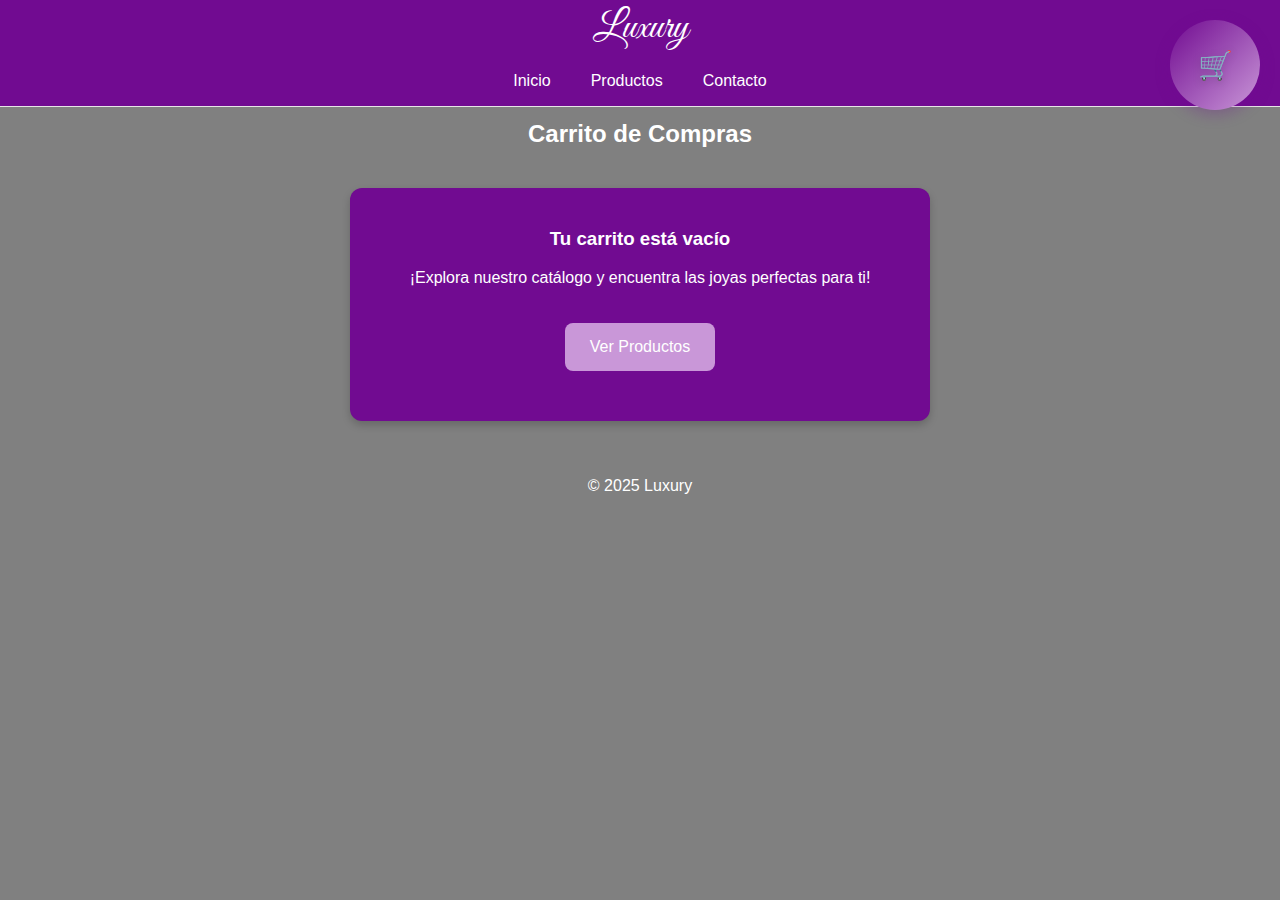
<file: pages/carrito.html>
<!doctype html>
<html lang="es">
<head>
  <meta charset="utf-8">
  <title>Carrito de Compras | Luxury</title>
  <link rel="apple-touch-icon" sizes="180x180" href="../assets/img/apple-touch-icon.png">
  <link rel="icon" type="image/png" sizes="32x32" href="../assets/img/favicon-32x32.png">
  <link rel="icon" type="image/png" sizes="16x16" href="../assets/img/favicon-16x16.png">
  <link rel="manifest" href="../assets/img/site.webmanifest">
  <link rel="stylesheet" href="../assets/css/styles.css">
  <link href="https://fonts.googleapis.com/css2?family=Great+Vibes&family=Dancing+Script:wght@400;700&display=swap" rel="stylesheet">
</head>
<body>
  <!-- Menú Hamburguesa -->
  <button class="hamburger-btn" id="hamburger-btn" aria-label="Abrir menú">
    <span class="hamburger-line"></span>
    <span class="hamburger-line"></span>
    <span class="hamburger-line"></span>
  </button>

  <!-- Overlay para cerrar menú -->
  <div class="menu-overlay" id="menu-overlay"></div>

  <!-- Menú Lateral -->
  <nav class="sidebar-menu" id="sidebar-menu">
    <div class="menu-header">
      <h2>Luxury</h2>
      <button class="menu-close" id="menu-close">×</button>
    </div>
    <ul class="menu-links">
      <li><a href="../index.html" class="menu-link">🏠 Inicio</a></li>
      <li><a href="./productos.html" class="menu-link">💎 Productos</a></li>
      <li><a href="./contacto.html" class="menu-link">📞 Contacto</a></li>
    </ul>
    <div class="menu-footer">
      <p>Joyas de lujo desde 2025</p>
    </div>
  </nav>

  <header class="header">
    <h1 class="titulo-pagina">Luxury</h1>
    <nav class="nav">
      <ul class="links">
        <li><a href="../index.html">Inicio</a></li>
        <li><a href="productos.html">Productos</a></li>
        <li><a href="contacto.html">Contacto</a></li>
      </ul>
    </nav>
  </header>

  <main>
    <h2 class="titulo-destacados">Carrito de Compras</h2>
    
    <div id="cart-container">
      <div id="cart-items"></div>
      
      <div id="cart-summary" style="display: none;">
        <div class="cart-total">
          <h3>Resumen del Pedido</h3>
          <p>Total de productos: <span id="total-items">0</span></p>
          <p class="total-price">Total: $<span id="total-price">0</span></p>
          <button aria-label="Botón para proceder al pago" id="checkout-btn" class="btn-checkout">Proceder al Pago</button>
          <button areia-label="Bóton para vaciar carrito" id="clear-cart-btn" class="btn-clear">Vaciar Carrito</button>
        </div>
      </div>
      
      <div id="empty-cart" style="display: block;">
        <div class="empty-cart-message">
          <h3>Tu carrito está vacío</h3>
          <p>¡Explora nuestro catálogo y encuentra las joyas perfectas para ti!</p>
          <a href="productos.html">
            <button aria-labe="Volver al catálogo" class="btn-browse">Ver Productos</button>
          </a>
        </div>
      </div>
    </div>
  </main>

  <footer>
    <p>&copy; 2025 Luxury</p>
  </footer>

  <script src="../assets/js/menu.js"></script>
  <script type="module" src="../assets/js/carrito.js"></script>
</body>
</html>
</file>
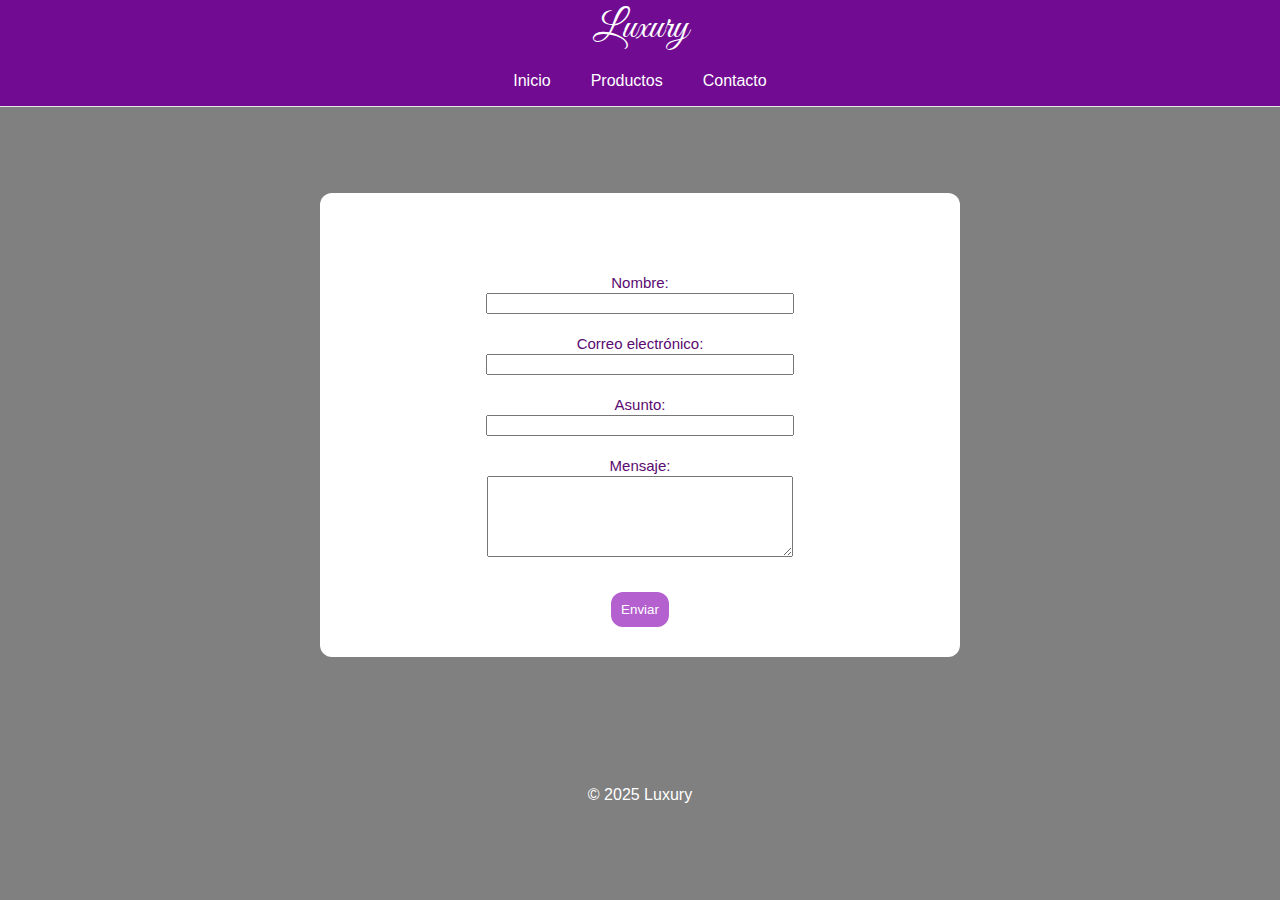
<file: pages/contacto.html>
<!DOCTYPE html>
<html lang="es">

<head>
  <meta charset="UTF-8">
  <title>Página de Contacto | Luxury </title>
  <link rel="apple-touch-icon" sizes="180x180" href="../assets/img/apple-touch-icon.png">
  <link rel="icon" type="image/png" sizes="32x32" href="../assets/img/favicon-32x32.png">
  <link rel="icon" type="image/png" sizes="16x16" href="../assets/img/favicon-16x16.png">
  <link rel="manifest" href="../assets/img/site.webmanifest">
  <link href="https://fonts.googleapis.com/css2?family=Great+Vibes&family=Dancing+Script:wght@400;700&display=swap" rel="stylesheet">


  <link rel="stylesheet" href="../assets/css/styles.css">
</head>

<body>

  <!-- Menú Hamburguesa -->
  <button class="hamburger-btn" id="hamburger-btn" aria-label="Abrir menú">
    <span class="hamburger-line"></span>
    <span class="hamburger-line"></span>
    <span class="hamburger-line"></span>
  </button>

  <!-- Overlay para cerrar menú -->
  <div class="menu-overlay" id="menu-overlay"></div>

  <!-- Menú Lateral -->
  <nav class="sidebar-menu" id="sidebar-menu">
    <div class="menu-header">
      <h2>Luxury</h2>
      <button class="menu-close" id="menu-close">×</button>
    </div>
    <ul class="menu-links">
      <li><a href="../index.html" class="menu-link">🏠 Inicio</a></li>
      <li><a href="./productos.html" class="menu-link">💎 Productos</a></li>
      <li><a href="#" class="menu-link">📞 Contacto</a></li>
    </ul>
    <div class="menu-footer">
      <p>Joyas de lujo desde 2025</p>
    </div>
  </nav>

  <header class="header">
    <h1 class="titulo-pagina">Luxury</h1>
    <nav class="nav">
      <ul class="links">
        <li><a href="../index.html">Inicio</a></li>
        <li><a href="productos.html">Productos</a></li>
        <li><a href="contacto.html">Contacto</a></li>
      </ul>
    </nav>
  </header>

  <main>


    <div class="flex-contenedor-formulario">

      <div class="formulario">
        <h1>Contacto</h1>
        <form>
          <label for="nombre">Nombre:</label><br>
          <input type="text" id="nombre" name="nombre" required><br><br>

          <label for="email">Correo electrónico:</label><br>
          <input type="email" id="email" name="email" required><br><br>

          <label for="asunto">Asunto:</label><br>
          <input type="text" id="asunto" name="asunto"><br><br>

          <label for="mensaje">Mensaje:</label><br>
          <textarea id="mensaje" name="mensaje" rows="5" required></textarea><br><br>

          <button type="submit">Enviar</button>
        </form>
      </div>
    </div>
  </main>
  </div>

  <footer>
    <p>&copy; 2025 Luxury</p>
  </footer>

  <script src="../assets/js/menu.js"></script>
</body>

</html>
</file>
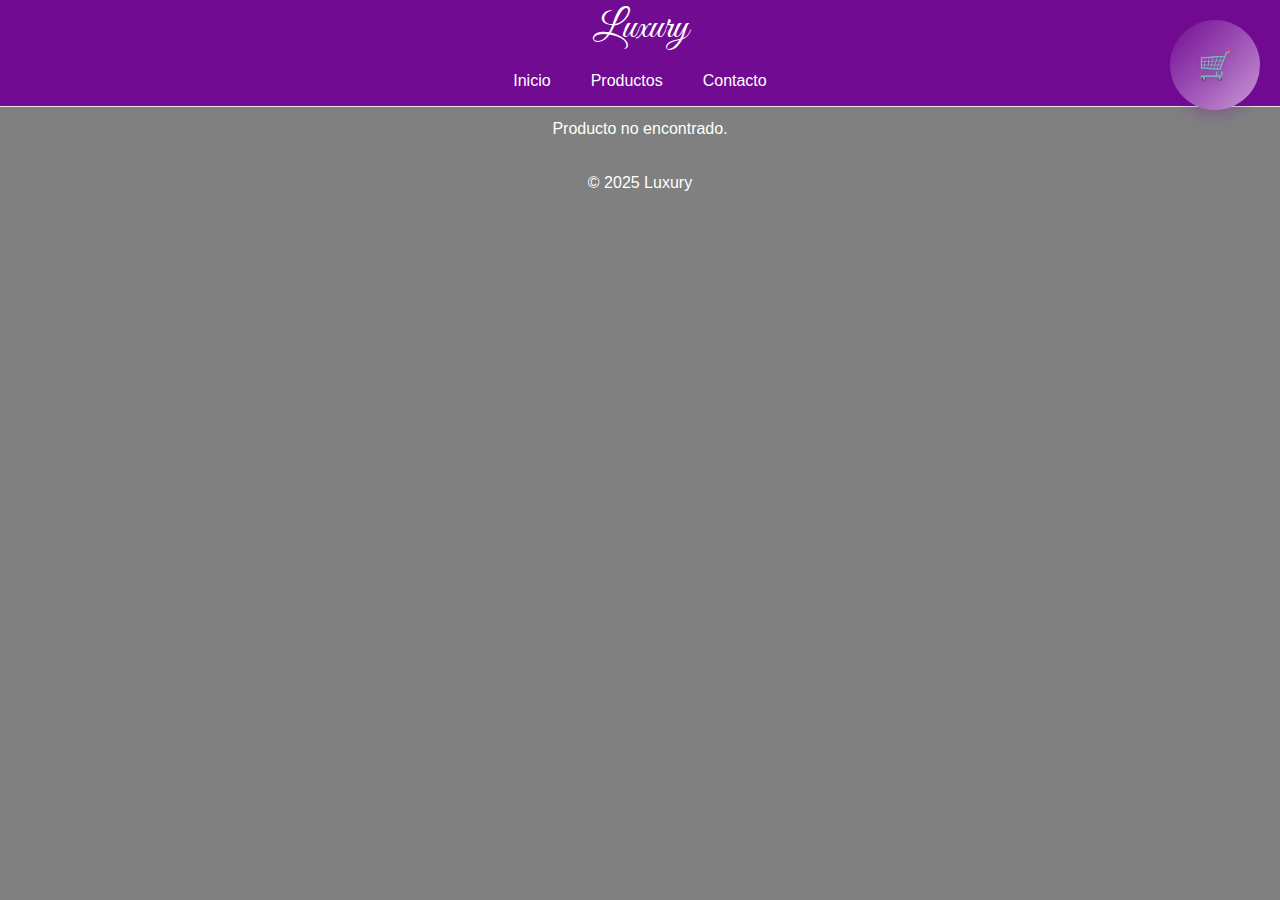
<file: pages/producto.html>
<!doctype html>
<html lang="es">
<head>
  <meta charset="utf-8">
  <title>Producto | Luxury</title>
  <link rel="stylesheet" href="../assets/css/styles.css">
  <link href="https://fonts.googleapis.com/css2?family=Great+Vibes&family=Dancing+Script:wght@400;700&display=swap" rel="stylesheet">
</head>
<body>
  <header class="header">
    <h1 class="titulo-pagina">Luxury</h1>
    <nav class="nav">
      <ul class="links">
        <li><a href="../index.html">Inicio</a></li>
        <li><a href="productos.html">Productos</a></li>
        <li><a href="contacto.html">Contacto</a></li>
      </ul>
    </nav>
  </header>

  <main>
    <section id="detalleProducto" class="detalle-producto"></section>
  </main>

  <footer>
    <p>&copy; 2025 Luxury</p>
  </footer>

  <script type="module" src="../assets/js/detalle.js"></script>
</body>
</html>
</file>
<file: assets/css/styles.css>
/* ======= RESET GENERAL ======= */
body {
  margin-top: 120px;
  font-family: Arial, sans-serif;
  background-color: rgb(128, 128, 128);
}

/* ======= ACCESIBILIDAD - FOCUS VISIBLE ======= */
*:focus-visible {
  outline: 3px solid #ffd700;
  outline-offset: 2px;
  box-shadow: 0 0 0 4px rgba(255, 215, 0, 0.3);
}

/* Mejorar el foco en botones */
button:focus-visible,
a:focus-visible {
  outline: 3px solid #ffd700;
  outline-offset: 3px;
}

/* Mejorar el foco en inputs y selects */
input:focus-visible,
select:focus-visible,
textarea:focus-visible {
  outline: 3px solid #710b91;
  outline-offset: 2px;
  border-color: #710b91;
}

/* Skip to main content link (accesibilidad) */
.skip-link {
  position: absolute;
  top: -40px;
  left: 0;
  background: #710b91;
  color: white;
  padding: 8px 16px;
  text-decoration: none;
  border-radius: 0 0 8px 0;
  z-index: 100000;
  font-weight: bold;
}

.skip-link:focus {
  top: 0;
}

/* ======= HEADER ======= */
.header {
  position: fixed;
  top: 0;
  left: 0;
  width: 100%;
  background: #710b91;
  border-bottom: 1px solid #e6e6e6;
  z-index: 1000;
}

.titulo-pagina {
  display: flex;
  justify-content: center;
  color: #ffffff;
  font-family: 'Great Vibes', 'Dancing Script', cursive;
  font-weight: 400;
  font-size: 40px;
  line-height: 1;
  margin: 0.5rem 0;
}

/* ======= NAV ======= */
.nav {
  display: grid;
  grid-template-columns: auto auto auto;
  align-items: center;
  padding: 1rem 2rem;
  max-width: 1200px;
  margin: auto;
  justify-content: center;
}

.links {
  list-style: none;
  display: flex;
  justify-content: center;
  gap: 1rem;
  margin: 0;
  padding: 0;
}

.links a {
  text-decoration: none;
  color: #ffffff;
  padding: .5rem .75rem;
  border-radius: .5rem;
}

.links a:hover {
  background: #000000;
}

/* ======= HERO ======= */
.hero {
  background-color: gray;
  color: white;
  margin-top: 10px;
  text-align: center;
}

/* ======= TITULOS ======= */
.titulo-destacados {
  display: flex;
  justify-content: center;
  color: #ffffff;
  font-family: lexend, sans-serif;
  margin-top: 25px;
}

h2 {
  display: flex;
  justify-content: center;
  color: #ffffff;
}

/* ======= PRODUCTOS (CATÁLOGO Y DESTACADOS) ======= */
.flex-contenedor-destacados,
.flex-contenedor-catalogo {
  display: flex;
  justify-content: center;
  align-content: center;
  flex-wrap: wrap;
  gap: 20px;
  margin: 10px auto;
  max-width: 1200px;
  background-color: gray;
}

.producto {
  background-color: #710b91;
  color: white;
  width: 350px;
  margin: 10px;
  text-align: center;
  line-height: 20px;
  font-size: 15px;
  border-radius: 12px;
  overflow: hidden;
  box-shadow: 0 4px 8px rgba(0, 0, 0, 0.2);
}

.producto h3 {
  background-color: #5a0a70;
  margin: 0;
  padding: 10px;
}

.producto img {
  width: 100%;
  display: block;
}

.producto p {
  margin: 10px;
}

/*====== ACCORDION en contacto ======*/

.accordion-item {
  background-color: #ffffff;
  width: 600px;

}

.accordion-button {
  background-color: #b460ce;
  color: white;
}



.card-text {
  color: #000000;
}

@media(max-width: 700px) {
  .accordion-item {
    background-color: #ffffff;
    width: 450px;
  }

}


@media(max-width: 575px) {
  .accordion-item {
    background-color: #ffffff;
    width: 450px;
  }

}



/* ======= BUSCADOR Y FILTROS ======= */
.search-filter-container {
  display: flex;
  flex-wrap: wrap;
  gap: 20px;
  justify-content: center;
  align-items: flex-end;
  margin: 20px auto;
  max-width: 1200px;
  padding: 0 20px;
}

.search-box {
  flex: 1;
  min-width: 250px;
  max-width: 500px;
  position: relative;
  display: flex;
  flex-direction: column;
  gap: 8px;
}

.search-input {
  width: 100%;
  padding: 12px 45px 12px 20px;
  border: 2px solid #b460ce;
  border-radius: 25px;
  font-size: 1rem;
  background: white;
  color: #333;
  transition: all 0.3s ease;
  box-sizing: border-box;
  height: 46px;
}

.search-input:focus {
  outline: none;
  border-color: #710b91;
  box-shadow: 0 0 15px rgba(113, 11, 145, 0.3);
}

.search-input::placeholder {
  color: #999;
}

.search-icon {
  position: absolute;
  right: 15px;
  bottom: 12px;
  font-size: 1.2rem;
  color: #710b91;
  pointer-events: none;
}

.filter-box {
  display: flex;
  flex-direction: column;
  gap: 8px;
  min-width: 180px;
}

.filter-box label {
  color: white;
  font-weight: 600;
  white-space: nowrap;
  font-size: 0.95rem;
  line-height: 1.2;
}

.filter-select {
  padding: 10px 15px;
  border: 2px solid #b460ce;
  border-radius: 20px;
  font-size: 1rem;
  background: white;
  color: #333;
  cursor: pointer;
  transition: all 0.3s ease;
  min-width: 180px;
  box-sizing: border-box;
  height: 46px;
}

.filter-select:focus {
  outline: none;
  border-color: #710b91;
  box-shadow: 0 0 15px rgba(113, 11, 145, 0.3);
}

.results-info {
  width: 100%;
  text-align: center;
  color: white;
  font-size: 1rem;
  margin: 10px 0;
  padding: 10px;
  background: rgba(113, 11, 145, 0.3);
  border-radius: 10px;
}

.no-results {
  width: 100%;
  text-align: center;
  padding: 40px 20px;
  color: white;
  background: rgba(113, 11, 145, 0.5);
  border-radius: 12px;
  margin: 20px auto;
  max-width: 600px;
}

.no-results h3 {
  margin-bottom: 15px;
  font-size: 1.5rem;
}

.no-results p {
  margin: 10px 0;
  font-size: 1rem;
}

/* Responsive búsqueda */
@media (max-width: 768px) {
  .search-filter-container {
    flex-direction: column;
    gap: 15px;
    align-items: stretch;
  }

  .search-box,
  .filter-box {
    width: 100%;
    max-width: 100%;
    min-width: 100%;
  }

  .search-input,
  .filter-select {
    width: 100%;
  }

  .search-icon {
    right: 15px;
    bottom: 12px;
  }
}

/* ======= BOTONES ======= */
button {
  background-color: #b460ce;
  color: white;
  padding: 10px;
  cursor: pointer;
  margin: 10px 0;
  border-radius: 12px;
  border: none;
}

button:hover {
  background-color: #000000;
}

/* ======= DETALLE DE PRODUCTO ======= */
.card-detalle {
  background-color: #710b91;
  color: white;
  padding: 20px;
  border-radius: 12px;
  text-align: center;
  max-width: 400px;
  margin: 20px auto;
  box-shadow: 0 4px 8px rgba(0, 0, 0, 0.3);
}

.card-detalle h2 {
  margin-bottom: 15px;
}

.card-detalle img {
  max-width: 250px;
  height: auto;
}

/* ======= FORMULARIO DE CONTACTO ======= */
.flex-contenedor-formulario {
  display: flex;
  justify-content: center;
  background-color: gray;
  min-height: 70vh;
  align-items: center
}

.formulario {
  justify-content: center;
  background-color: #ffffff;
  color: #5a0a70;
  margin-bottom: 20px;
  width: 650px;
  text-align: center;
  line-height: 20px;
  font-size: 15px;
  padding: 20px;
  border-radius: 12px;
}

.btn-violeta {
  background-color: #b460ce;
  color: white;
}

.btn-violeta:hover{
  background-color: #000000;
  color: white;

}

@media (max-width: 1200px) {
  .formulario {
    background-color: #ffffff;
    color: #5a0a70;
    margin-bottom: 20px;
    width: 650px;
    text-align: center;
    line-height: 20px;
    font-size: 15px;
    padding: 20px;
    border-radius: 12px;
  }
}

@media (max-width: 992px) {
  .formulario {
    background-color: #ffffff;
    color: #5a0a70;
    margin-bottom: 20px;
    width: 650px;
    text-align: center;
    line-height: 20px;
    font-size: 15px;
    padding: 20px;
    border-radius: 12px;
  }
}

@media (max-width: 700px) {
  .formulario {
    align-self: center;
    background-color: #ffffff;
    color: #5a0a70;
    margin-bottom: 20px;
    width: 450px;
    text-align: center;
    line-height: 20px;
    font-size: 15px;
    padding: 20px;
    border-radius: 12px;
  }
}

@media (max-width: 575px) {
  .formulario {
    align-self: center;
    background-color: #ffffff;
    color: #5a0a70;
    margin-bottom: 20px;
    width: 450px;
    text-align: center;
    line-height: 20px;
    font-size: 15px;
    padding: 10px;
    border-radius: 12px;
  }


}

input,
textarea {
  width: 300px;
}

/* ======= FOOTER ======= */
footer {
  display: flex;
  background-color: gray;
  justify-content: center;
  align-content: center;
  text-align: center;
  margin-top: 20px;
}

/* ======= CARRITO ======= */
#cart-container {
  max-width: 1200px;
  margin: 20px auto;
  padding: 0 20px;
}

h1 {
  justify-content: center;
  color: #ffffff;
}

p {
  display: flex;
  justify-content: center;
  color: #ffffff;
}

.cart-item {
  background-color: #710b91;
  color: white;
  margin: 15px 0;
  padding: 20px;
  border-radius: 12px;
  display: flex;
  justify-content: space-between;
  align-items: center;
  box-shadow: 0 4px 8px rgba(0, 0, 0, 0.2);
}

.cart-item-info {
  display: flex;
  align-items: center;
  gap: 20px;
}

.cart-item-image {
  width: 80px;
  height: 80px;
  object-fit: cover;
  border-radius: 8px;
}

.cart-item-details h4 {
  margin: 0 0 10px 0;
  color: white;
}

.cart-item-details p {
  margin: 5px 0;
  font-size: 14px;
}

.cart-item-price {
  color: #c997d8;
  font-weight: bold;
}

.cart-item-subtotal {
  color: white;
  font-weight: bold;
  font-size: 16px;
}

.cart-item-actions {
  display: flex;
  flex-direction: column;
  gap: 10px;
}

.btn-remove {
  background-color: #e74c3c;
  color: white;
  border: none;
  padding: 8px 15px;
  border-radius: 5px;
  cursor: pointer;
  font-size: 14px;
}

.btn-remove:hover {
  background-color: #c0392b;
}

.cart-total {
  background-color: #710b91;
  color: white;
  padding: 25px;
  border-radius: 12px;
  text-align: center;
  margin-top: 20px;
  box-shadow: 0 4px 8px rgba(0, 0, 0, 0.2);
}

.cart-total h3 {
  margin-top: 0;
  color: white;
}

.total-price {
  font-size: 20px;
  font-weight: bold;
  color: #c997d8;
  margin: 15px 0;
}

.btn-checkout {
  background-color: #27ae60;
  color: white;
  border: none;
  padding: 15px 25px;
  border-radius: 8px;
  font-size: 16px;
  font-weight: bold;
  cursor: pointer;
  margin: 10px 5px;
}

.btn-checkout:hover {
  background-color: #229954;
}

.btn-clear {
  background-color: #e74c3c;
  color: white;
  border: none;
  padding: 10px 20px;
  border-radius: 8px;
  font-size: 14px;
  cursor: pointer;
  margin: 10px 5px;
}

.btn-clear:hover {
  background-color: #c0392b;
}

.empty-cart-message {
  background-color: #710b91;
  color: white;
  padding: 40px;
  border-radius: 12px;
  text-align: center;
  margin: 40px auto;
  max-width: 500px;
  box-shadow: 0 4px 8px rgba(0, 0, 0, 0.2);
}

.empty-cart-message h3 {
  margin-top: 0;
  color: white;
}

.btn-browse {
  background-color: #c997d8;
  color: white;
  border: none;
  padding: 15px 25px;
  border-radius: 8px;
  font-size: 16px;
  cursor: pointer;
  margin-top: 20px;
}

.btn-browse:hover {
  background-color: #000000;
}

/* ======= CANTIDAD SELECTOR ======= */
.cantidad-selector {
  margin: 15px 0;
}

.cantidad-selector label {
  display: block;
  margin-bottom: 5px;
  font-weight: bold;
}

.cantidad-selector select {
  background-color: white;
  color: #333;
  border: 1px solid #ccc;
  border-radius: 5px;
  padding: 8px 12px;
  font-size: 14px;
  width: 100px;
}

/* ======= RESPONSIVE ======= */
@media (max-width: 768px) {
  .cart-item {
    flex-direction: column;
    text-align: center;
    gap: 15px;
  }

  .cart-item-info {
    flex-direction: column;
    text-align: center;
  }

  .cart-item-image {
    width: 120px;
    height: 120px;
  }
}

/* ======= CARRITO FLOTANTE ======= */
#cart-container-fixed {
  position: fixed;
  top: 20px;
  right: 20px;
  z-index: 9999;
}

.cart-icon-main {
  display: block;
  text-decoration: none;
  background: linear-gradient(135deg, #710b91, #c997d8);
  border-radius: 50%;
  padding: 15px;
  box-shadow: 0 4px 15px rgba(113, 11, 145, 0.3);
  transition: all 0.3s cubic-bezier(0.4, 0, 0.2, 1);
  position: relative;
  width: 60px;
  height: 60px;
  display: flex;
  align-items: center;
  justify-content: center;
}

.cart-icon-main:hover {
  transform: scale(1.1) rotate(5deg);
  box-shadow: 0 6px 20px rgba(113, 11, 145, 0.4);
  background: linear-gradient(135deg, #8b0bb5, #e4a7f0);
}

.cart-icon-wrapper {
  position: relative;
  display: flex;
  align-items: center;
  justify-content: center;
}

.cart-emoji {
  font-size: 28px;
  filter: drop-shadow(0 2px 4px rgba(0, 0, 0, 0.2));
  transition: transform 0.3s ease;
}

.cart-icon-main:hover .cart-emoji {
  transform: scale(1.1);
}

.cart-counter-badge {
  position: absolute;
  top: -12px;
  right: -12px;
  background: linear-gradient(135deg, #e74c3c, #c0392b);
  color: white;
  border-radius: 50%;
  min-width: 24px;
  height: 24px;
  display: none;
  align-items: center;
  justify-content: center;
  font-size: 12px;
  font-weight: bold;
  border: 2px solid white;
  box-shadow: 0 2px 8px rgba(231, 76, 60, 0.3);
  animation: pulse 2s infinite;
}

.cart-counter-visible {
  display: flex !important;
}

.cart-counter-bounce {
  animation: bounce 0.6s ease-out;
}

/* Animaciones */
@keyframes pulse {
  0% {
    box-shadow: 0 2px 8px rgba(231, 76, 60, 0.3);
  }

  50% {
    box-shadow: 0 2px 15px rgba(231, 76, 60, 0.6);
  }

  100% {
    box-shadow: 0 2px 8px rgba(231, 76, 60, 0.3);
  }
}

@keyframes bounce {

  0%,
  20%,
  50%,
  80%,
  100% {
    transform: translateY(0) scale(1);
  }

  40% {
    transform: translateY(-10px) scale(1.1);
  }

  60% {
    transform: translateY(-5px) scale(1.05);
  }
}

/* Efecto de ondas al hacer hover */
.cart-icon-main::before {
  content: '';
  position: absolute;
  top: 50%;
  left: 50%;
  width: 0;
  height: 0;
  border-radius: 50%;
  background: rgba(255, 255, 255, 0.2);
  transform: translate(-50%, -50%);
  transition: all 0.6s ease;
}

.cart-icon-main:hover::before {
  width: 120%;
  height: 120%;
  opacity: 0;
}

/* ======= RESPONSIVE CARRITO FLOTANTE ======= */
@media (max-width: 768px) {
  #cart-container-fixed {
    top: 15px;
    right: 15px;
  }

  .cart-icon-main {
    width: 50px;
    height: 50px;
    padding: 12px;
  }

  .cart-emoji {
    font-size: 24px;
  }

  .cart-counter-badge {
    min-width: 20px;
    height: 20px;
    font-size: 11px;
    top: -10px;
    right: -10px;
  }
}

@media (max-width: 480px) {
  #cart-container-fixed {
    top: 10px;
    right: 10px;
  }

  .cart-icon-main {
    width: 45px;
    height: 45px;
    padding: 10px;
  }

  .cart-emoji {
    font-size: 20px;
  }

  .cart-counter-badge {
    min-width: 18px;
    height: 18px;
    font-size: 10px;
    top: -8px;
    right: -8px;
  }
}

/* ======= CONTROLES DE CANTIDAD EN CARRITO ======= */
.cart-item-quantity {
  display: flex;
  align-items: center;
  gap: 10px;
  margin: 8px 0;
}

.quantity-controls {
  display: flex;
  align-items: center;
  gap: 8px;
  background: rgba(255, 255, 255, 0.1);
  border-radius: 8px;
  padding: 4px;
}

.btn-quantity {
  background: linear-gradient(135deg, #c997d8, #710b91);
  color: white;
  border: none;
  border-radius: 6px;
  width: 32px;
  height: 32px;
  display: flex;
  align-items: center;
  justify-content: center;
  font-size: 18px;
  font-weight: bold;
  cursor: pointer;
  transition: all 0.2s ease;
  user-select: none;
}

.btn-quantity:hover:not(:disabled) {
  background: linear-gradient(135deg, #e4a7f0, #8b0bb5);
  transform: scale(1.1);
  box-shadow: 0 2px 8px rgba(113, 11, 145, 0.3);
}

.btn-quantity:active:not(:disabled) {
  transform: scale(0.95);
}

.btn-quantity:disabled {
  background: #cccccc;
  color: #666666;
  cursor: not-allowed;
  opacity: 0.5;
}

.btn-decrease {
  font-size: 20px;
  line-height: 1;
}

.btn-increase {
  font-size: 16px;
  line-height: 1;
}

.quantity-display {
  background: rgba(255, 255, 255, 0.9);
  color: #710b91;
  padding: 6px 12px;
  border-radius: 6px;
  font-weight: bold;
  font-size: 14px;
  min-width: 30px;
  text-align: center;
  border: 2px solid rgba(113, 11, 145, 0.2);
}

.btn-remove-all {
  background-color: #e74c3c;
  color: white;
  border: none;
  padding: 8px 15px;
  border-radius: 5px;
  cursor: pointer;
  font-size: 14px;
  transition: all 0.3s ease;
}

.btn-remove-all:hover {
  background-color: #c0392b;
  transform: translateY(-1px);
  box-shadow: 0 4px 8px rgba(231, 76, 60, 0.3);
}

/* ======= RESPONSIVE CONTROLES DE CANTIDAD ======= */
@media (max-width: 768px) {
  .cart-item-quantity {
    flex-direction: column;
    align-items: flex-start;
    gap: 8px;
  }

  .quantity-controls {
    gap: 6px;
  }

  .btn-quantity {
    width: 28px;
    height: 28px;
    font-size: 16px;
  }

  .btn-decrease {
    font-size: 18px;
  }

  .btn-increase {
    font-size: 14px;
  }

  .quantity-display {
    padding: 4px 8px;
    font-size: 12px;
    min-width: 25px;
  }
}

@media (max-width: 480px) {
  .cart-item-quantity {
    gap: 6px;
  }

  .quantity-controls {
    gap: 4px;
    padding: 2px;
  }

  .btn-quantity {
    width: 26px;
    height: 26px;
    font-size: 14px;
  }

  .btn-decrease {
    font-size: 16px;
  }

  .btn-increase {
    font-size: 12px;
  }
}

/* ======= NOTIFICACIONES MEJORADAS ======= */
.cart-notification {
  position: fixed !important;
  backdrop-filter: blur(10px);
  border-left: 4px solid rgba(255, 255, 255, 0.5);
}

.cart-notification::before {
  content: '';
  position: absolute;
  top: 0;
  left: 0;
  right: 0;
  bottom: 0;
  background: inherit;
  border-radius: inherit;
  filter: blur(20px);
  opacity: 0.3;
  z-index: -1;
}

.cart-notification-success {
  animation: slideInSuccess 0.4s cubic-bezier(0.4, 0, 0.2, 1);
}

.cart-notification-error {
  animation: slideInError 0.4s cubic-bezier(0.4, 0, 0.2, 1);
}

@keyframes slideInSuccess {
  0% {
    transform: translateX(100%) scale(0.8);
    opacity: 0;
  }

  50% {
    transform: translateX(-10px) scale(1.02);
    opacity: 0.9;
  }

  100% {
    transform: translateX(0) scale(1);
    opacity: 1;
  }
}

@keyframes slideInError {
  0% {
    transform: translateX(100%) scale(0.8);
    opacity: 0;
  }

  25% {
    transform: translateX(-15px) scale(1.05);
  }

  50% {
    transform: translateX(5px) scale(1.02);
  }

  75% {
    transform: translateX(-5px) scale(1.01);
  }

  100% {
    transform: translateX(0) scale(1);
    opacity: 1;
  }
}

/* Responsive para notificaciones */
@media (max-width: 768px) {
  .cart-notification {
    width: 300px !important;
    top: 80px !important;
    right: 10px !important;
    padding: 12px 15px !important;
    font-size: 13px !important;
  }

  .notification-icon {
    font-size: 16px !important;
  }

  .notification-close {
    width: 20px !important;
    height: 20px !important;
    font-size: 16px !important;
  }
}

@media (max-width: 480px) {
  .cart-notification {
    width: calc(100vw - 40px) !important;
    right: 20px !important;
    left: 20px !important;
    top: 70px !important;
    padding: 10px 12px !important;
    font-size: 12px !important;
  }
}

/* Efectos hover adicionales */
.cart-notification:hover {
  transform: translateY(-2px);
  box-shadow: 0 12px 30px rgba(0, 0, 0, 0.4);
}

/* ======= MENÚ HAMBURGUESA Y RESPONSIVE ======= */

/* Hamburger Button Styles */
.hamburger-btn {
  position: fixed;
  top: 15px;
  left: 20px;
  z-index: 9999;
  background: #710b91;
  border: none;
  padding: 12px;
  border-radius: 8px;
  cursor: pointer;
  display: none;
  /* Oculto por defecto en desktop */
  flex-direction: column;
  gap: 4px;
  transition: all 0.3s ease;
  box-shadow: 0 4px 15px rgba(113, 11, 145, 0.3);
}

.hamburger-btn:hover {
  background: #8b1aa3;
  transform: scale(1.05);
  box-shadow: 0 6px 20px rgba(113, 11, 145, 0.4);
}

.hamburger-line {
  width: 25px;
  height: 3px;
  background: white;
  border-radius: 2px;
  transition: all 0.3s ease;
}

/* Hamburger Animation when active */
.hamburger-btn.active .hamburger-line:nth-child(1) {
  transform: rotate(45deg) translate(6px, 6px);
}

.hamburger-btn.active .hamburger-line:nth-child(2) {
  opacity: 0;
}

.hamburger-btn.active .hamburger-line:nth-child(3) {
  transform: rotate(-45deg) translate(6px, -6px);
}

/* Overlay */
.menu-overlay {
  position: fixed;
  top: 0;
  left: 0;
  width: 100%;
  height: 100%;
  background: rgba(0, 0, 0, 0.5);
  z-index: 9997;
  opacity: 0;
  visibility: hidden;
  transition: all 0.3s ease;
  display: none;
  /* Oculto por defecto en desktop */
}

.menu-overlay.active {
  opacity: 1;
  visibility: visible;
}

/* Sidebar Menu */
.sidebar-menu {
  position: fixed;
  top: 0;
  left: -320px;
  width: 300px;
  height: 100vh;
  background: linear-gradient(145deg, #710b91, #8b1aa3);
  z-index: 9998;
  transition: all 0.3s ease;
  display: none;
  /* Oculto por defecto en desktop */
  flex-direction: column;
  box-shadow: 5px 0 25px rgba(0, 0, 0, 0.3);
}

.sidebar-menu.active {
  left: 0;
}

/* Menu Header */
.menu-header {
  display: flex;
  justify-content: space-between;
  align-items: center;
  padding: 20px;
  border-bottom: 1px solid rgba(255, 255, 255, 0.1);
  background: rgba(0, 0, 0, 0.1);
}

.menu-header h2 {
  color: white;
  font-family: 'Great Vibes', cursive;
  font-size: 2.5rem;
  margin: 0;
  text-shadow: 2px 2px 4px rgba(0, 0, 0, 0.3);
}

.menu-close {
  background: none;
  border: none;
  color: white;
  font-size: 2rem;
  cursor: pointer;
  padding: 5px;
  border-radius: 50%;
  transition: all 0.3s ease;
  line-height: 1;
}

.menu-close:hover {
  background: rgba(255, 255, 255, 0.1);
  transform: rotate(90deg);
}

/* Menu Links */
.menu-links {
  flex: 1;
  list-style: none;
  padding: 0;
  margin: 0;
  padding-top: 20px;
}

.menu-links li {
  border-bottom: 1px solid rgba(255, 255, 255, 0.05);
}

.menu-link {
  display: block;
  color: white;
  text-decoration: none;
  padding: 18px 25px;
  font-size: 1.1rem;
  font-weight: 500;
  transition: all 0.3s ease;
  border-left: 4px solid transparent;
}

.menu-link:hover {
  background: rgba(255, 255, 255, 0.1);
  border-left-color: #ffd700;
  padding-left: 35px;
  text-shadow: 1px 1px 3px rgba(0, 0, 0, 0.3);
}

.menu-link:active {
  background: rgba(255, 255, 255, 0.2);
}

/* Menu Footer */
.menu-footer {
  padding: 20px;
  border-top: 1px solid rgba(255, 255, 255, 0.1);
  background: rgba(0, 0, 0, 0.1);
  text-align: center;
}

.menu-footer p {
  color: rgba(255, 255, 255, 0.7);
  margin: 0;
  font-size: 0.9rem;
  font-style: italic;
}

/* ======= RESPONSIVE DESIGN ======= */

/* Tablet y dispositivos medianos (768px y menores) */
@media (max-width: 768px) {

  /* Header responsive */
  .header {
    padding: 0;
  }

  .titulo-pagina {
    font-size: 2rem;
    margin: 0.3rem 0;
  }

  .nav {
    display: none;
    /* Ocultar navegación tradicional en móvil */
  }

  /* Mostrar menú hamburguesa solo en móviles */
  .hamburger-btn {
    display: flex !important;
    /* Mostrar botón hamburguesa en móviles */
  }

  /* Mostrar elementos del menú en móviles */
  .menu-overlay {
    display: block;
  }

  .sidebar-menu {
    display: flex;
  }

  /* Ajustar padding del body */
  body {
    padding-top: 60px;
  }

  /* Contenedores principales */
  .flex-contenedor-destacados,
  .flex-contenedor-catalogo {
    grid-template-columns: 1fr 1fr;
    gap: 15px;
    padding: 15px;
  }

  /* Productos en grilla de 2 columnas */
  .producto {
    max-width: none;
  }

  /* Hero section responsive */
  .hero {
    padding: 30px 15px;
  }

  .hero h2 {
    font-size: 2rem;
  }

  .hero p {
    font-size: 1rem;
  }

  /* Formulario responsive */
  .flex-contenedor-formulario {
    padding: 20px 15px;
  }



  /* Carrito responsive */
  #cart-container {
    padding: 15px;
  }

  .cart-item {
    flex-direction: column;
    gap: 15px;
    padding: 20px 15px;
  }

  .cart-item-image {
    width: 100px;
    height: 100px;
    align-self: center;
  }

  .cart-item-details {
    text-align: center;
  }

  .quantity-controls {
    justify-content: center;
  }

  /* Floating cart responsive */
  .floating-cart {
    bottom: 15px !important;
    right: 15px !important;
    padding: 12px !important;
  }

  .floating-cart .cart-count {
    font-size: 11px !important;
    padding: 4px 7px !important;
  }

  /* Notificaciones responsive */
  .cart-notification {
    left: 15px !important;
    right: 15px !important;
    top: 80px !important;
    width: auto !important;
    max-width: none !important;
    padding: 12px 15px !important;
    font-size: 14px !important;
  }
}

/* Móviles pequeños (480px y menores) */
@media (max-width: 480px) {

  /* Header más compacto */
  .titulo-pagina {
    font-size: 1.8rem;
  }

  body {
    padding-top: 55px;
  }

  /* Hamburger button más pequeño */
  .hamburger-btn {
    display: flex !important;
    /* Asegurar que se muestre en móviles pequeños */
    top: 10px;
    left: 15px;
    padding: 10px;
  }

  .hamburger-line {
    width: 20px;
    height: 2px;
  }

  /* Mostrar elementos del menú en móviles pequeños */
  .menu-overlay {
    display: block;
  }

  /* Sidebar más estrecho en móviles muy pequeños */
  .sidebar-menu {
    display: flex;
    width: 280px;
    left: -300px;
  }

  /* Productos en una sola columna */
  .flex-contenedor-destacados,
  .flex-contenedor-catalogo {
    grid-template-columns: 1fr;
    gap: 15px;
    padding: 10px;
  }

  /* Hero más compacto */
  .hero {
    padding: 20px 10px;
  }

  .hero h2 {
    font-size: 1.5rem;
  }

  .hero p {
    font-size: 0.9rem;
  }

  /* Formulario más compacto */
  .formulario {
    padding: 20px 15px;
  }

  .formulario input,
  .formulario textarea,
  .formulario select {
    font-size: 16px;
    /* Evita zoom en iOS */
  }

  /* Carrito más compacto */
  .cart-item {
    padding: 15px 10px;
  }

  .cart-item-image {
    width: 80px;
    height: 80px;
  }

  /* Floating cart más pequeño */
  .floating-cart {
    width: 45px !important;
    height: 45px !important;
    bottom: 10px !important;
    right: 10px !important;
  }

  .floating-cart .cart-count {
    font-size: 10px !important;
    padding: 3px 6px !important;
  }

  /* Botones más grandes para mejor usabilidad táctil */
  .btn-producto,
  .btn-checkout,
  .btn-clear,
  .btn-browse {
    padding: 12px 20px;
    font-size: 16px;
    min-height: 44px;
    /* Recomendación Apple para targets táctiles */
  }

  /* Controles de cantidad más grandes */
  .quantity-btn {
    width: 40px !important;
    height: 40px !important;
    font-size: 18px !important;
  }

  .quantity-input {
    width: 60px !important;
    height: 40px !important;
    font-size: 16px !important;
  }
}

/* Pantallas muy grandes (1200px y mayores) */
@media (min-width: 1200px) {

  .flex-contenedor-destacados,
  .flex-contenedor-catalogo {
    grid-template-columns: repeat(4, 1fr);
    max-width: 1200px;
    margin: 0 auto;
  }

  .hero {
    padding: 60px 40px;
  }

  .hero h2 {
    font-size: 3.5rem;
  }

  .formulario {
    max-width: 600px;
  }
}

/* Modo landscape en móviles */
@media (orientation: landscape) and (max-height: 500px) {
  .sidebar-menu {
    width: 250px;
    left: -270px;
  }

  .menu-header h2 {
    font-size: 2rem;
  }

  .menu-link {
    padding: 12px 20px;
    font-size: 1rem;
  }

}

/* ======= MODAL DE CONFIRMACIÓN ======= */
.modal-overlay {
  position: fixed;
  top: 0;
  left: 0;
  width: 100%;
  height: 100%;
  background: rgba(0, 0, 0, 0.7);
  backdrop-filter: blur(5px);
  display: none;
  justify-content: center;
  align-items: center;
  z-index: 10000;
  animation: fadeIn 0.3s ease;
}

.modal-overlay.active {
  display: flex;
}

.modal-content {
  background: linear-gradient(145deg, #710b91, #8b1aa3);
  border-radius: 16px;
  padding: 30px;
  max-width: 450px;
  width: 90%;
  box-shadow: 0 10px 40px rgba(0, 0, 0, 0.5);
  position: relative;
  animation: slideUp 0.3s ease;
  border: 2px solid rgba(255, 255, 255, 0.1);
}

.modal-header {
  display: flex;
  align-items: center;
  gap: 15px;
  margin-bottom: 20px;
  padding-bottom: 15px;
  border-bottom: 2px solid rgba(255, 255, 255, 0.2);
}

.modal-icon {
  font-size: 3rem;
  animation: bounce 0.6s ease;
}

.modal-header h3 {
  color: white;
  margin: 0;
  font-size: 1.5rem;
  font-weight: 600;
}

.modal-body {
  color: white;
  margin-bottom: 25px;
  line-height: 1.6;
  font-size: 1rem;
}

.modal-footer {
  display: flex;
  gap: 12px;
  justify-content: flex-end;
}

.modal-btn {
  padding: 12px 24px;
  border: none;
  border-radius: 8px;
  font-size: 1rem;
  font-weight: 600;
  cursor: pointer;
  transition: all 0.3s ease;
  min-width: 100px;
}

.modal-btn-cancel {
  background: rgba(255, 255, 255, 0.2);
  color: white;
  border: 2px solid rgba(255, 255, 255, 0.3);
}

.modal-btn-cancel:hover {
  background: rgba(255, 255, 255, 0.3);
  transform: translateY(-2px);
  box-shadow: 0 4px 12px rgba(0, 0, 0, 0.3);
}

.modal-btn-confirm {
  background: linear-gradient(135deg, #e74c3c, #c0392b);
  color: white;
  border: 2px solid transparent;
}

.modal-btn-confirm:hover {
  background: linear-gradient(135deg, #c0392b, #a93226);
  transform: translateY(-2px);
  box-shadow: 0 4px 12px rgba(231, 76, 60, 0.4);
}

.modal-btn-confirm.success {
  background: linear-gradient(135deg, #27ae60, #229954);
}

.modal-btn-confirm.success:hover {
  background: linear-gradient(135deg, #229954, #1e8449);
}

/* Animaciones del modal */
@keyframes fadeIn {
  from {
    opacity: 0;
  }
  to {
    opacity: 1;
  }
}

@keyframes slideUp {
  from {
    transform: translateY(50px) scale(0.9);
    opacity: 0;
  }
  to {
    transform: translateY(0) scale(1);
    opacity: 1;
  }
}

/* Responsive modal */
@media (max-width: 768px) {
  .modal-content {
    padding: 25px;
    max-width: 90%;
  }

  .modal-header h3 {
    font-size: 1.3rem;
  }

  .modal-icon {
    font-size: 2.5rem;
  }

  .modal-body {
    font-size: 0.95rem;
  }

  .modal-footer {
    flex-direction: column;
  }

  .modal-btn {
    width: 100%;
  }
}

@media (max-width: 480px) {
  .modal-content {
    padding: 20px;
  }

  .modal-header {
    flex-direction: column;
    text-align: center;
  }

  .modal-header h3 {
    font-size: 1.2rem;
  }

  .modal-icon {
    font-size: 2rem;
  }
}

/* ======= MODAL DE CHECKOUT (FORMULARIO DE COMPRA) ======= */
.checkout-modal-overlay {
  position: fixed;
  top: 0;
  left: 0;
  width: 100%;
  height: 100%;
  background: rgba(0, 0, 0, 0.8);
  backdrop-filter: blur(8px);
  display: none;
  justify-content: center;
  align-items: center;
  z-index: 10001;
  overflow-y: auto;
  padding: 20px 0;
}

.checkout-modal-overlay.active {
  display: flex;
}

.checkout-modal-content {
  background: linear-gradient(145deg, #ffffff, #f5f5f5);
  border-radius: 20px;
  width: 95%;
  max-width: 800px;
  max-height: 90vh;
  overflow-y: auto;
  box-shadow: 0 20px 60px rgba(0, 0, 0, 0.5);
  animation: slideUpScale 0.4s cubic-bezier(0.4, 0, 0.2, 1);
  position: relative;
}

.checkout-modal-header {
  background: linear-gradient(135deg, #710b91, #8b1aa3);
  color: white;
  padding: 25px 30px;
  border-radius: 20px 20px 0 0;
  display: flex;
  justify-content: space-between;
  align-items: center;
  position: sticky;
  top: 0;
  z-index: 10;
  box-shadow: 0 4px 15px rgba(0, 0, 0, 0.1);
}

.checkout-modal-header h2 {
  margin: 0;
  font-size: 1.8rem;
  color: white;
  display: flex;
  align-items: center;
  gap: 10px;
}

.checkout-close-btn {
  background: rgba(255, 255, 255, 0.2);
  border: 2px solid rgba(255, 255, 255, 0.3);
  color: white;
  font-size: 2rem;
  width: 40px;
  height: 40px;
  border-radius: 50%;
  cursor: pointer;
  display: flex;
  align-items: center;
  justify-content: center;
  transition: all 0.3s ease;
  line-height: 1;
  padding: 0;
}

.checkout-close-btn:hover {
  background: rgba(255, 255, 255, 0.3);
  transform: rotate(90deg);
  box-shadow: 0 4px 12px rgba(0, 0, 0, 0.3);
}

.checkout-modal-body {
  padding: 30px;
  color: #333;
}

.checkout-summary {
  background: linear-gradient(135deg, #710b91, #8b1aa3);
  color: white;
  padding: 20px;
  border-radius: 12px;
  margin-bottom: 25px;
  box-shadow: 0 4px 15px rgba(113, 11, 145, 0.3);
}

.checkout-summary h3 {
  margin: 0 0 12px 0;
  font-size: 1.3rem;
  color: white;
}

.checkout-summary p {
  margin: 8px 0;
  font-size: 1rem;
  color: white;
  display: block;
  justify-content: flex-start;
}

.checkout-total {
  font-size: 1.2rem !important;
  margin-top: 15px !important;
  padding-top: 15px;
  border-top: 2px solid rgba(255, 255, 255, 0.3);
}

.price-highlight {
  color: #ffd700;
  font-size: 1.4rem;
  font-weight: bold;
}

/* Formulario de checkout */
.checkout-form {
  display: flex;
  flex-direction: column;
  gap: 25px;
}

.form-section {
  border: 2px solid #e0e0e0;
  border-radius: 12px;
  padding: 20px;
  background: white;
  box-shadow: 0 2px 8px rgba(0, 0, 0, 0.05);
}

.form-section legend {
  background: linear-gradient(135deg, #710b91, #8b1aa3);
  color: white;
  padding: 8px 20px;
  border-radius: 20px;
  font-weight: 600;
  font-size: 1.1rem;
  box-shadow: 0 2px 8px rgba(113, 11, 145, 0.3);
}

.form-row {
  display: flex;
  gap: 15px;
  margin-bottom: 15px;
}

.form-row:last-child {
  margin-bottom: 0;
}

.form-group {
  flex: 1;
  display: flex;
  flex-direction: column;
  gap: 6px;
}

.form-group label {
  font-weight: 600;
  color: #333;
  font-size: 0.95rem;
}

.form-group input,
.form-group select {
  padding: 12px 15px;
  border: 2px solid #d0d0d0;
  border-radius: 8px;
  font-size: 1rem;
  background: white;
  color: #333;
  transition: all 0.3s ease;
  font-family: inherit;
}

.form-group input:focus,
.form-group select:focus {
  outline: none;
  border-color: #710b91;
  box-shadow: 0 0 0 3px rgba(113, 11, 145, 0.1);
}

.form-group input.input-error,
.form-group select.input-error {
  border-color: #e74c3c;
  background: #fff5f5;
}

.error-message {
  color: #e74c3c;
  font-size: 0.85rem;
  min-height: 18px;
  display: block;
}

/* Métodos de pago */
.payment-methods {
  display: flex;
  flex-direction: column;
  gap: 12px;
  margin-bottom: 20px;
}

.payment-option {
  display: flex;
  align-items: center;
  padding: 15px;
  border: 2px solid #d0d0d0;
  border-radius: 10px;
  cursor: pointer;
  transition: all 0.3s ease;
  background: white;
}

.payment-option:hover {
  border-color: #710b91;
  background: #f9f5fc;
  transform: translateX(5px);
}

.payment-option input[type="radio"] {
  margin-right: 12px;
  width: 20px;
  height: 20px;
  cursor: pointer;
  accent-color: #710b91;
}

.payment-option input[type="radio"]:checked ~ .payment-label {
  color: #710b91;
  font-weight: 600;
}

.payment-option:has(input:checked) {
  border-color: #710b91;
  background: linear-gradient(135deg, #f9f5fc, #fff);
  box-shadow: 0 4px 12px rgba(113, 11, 145, 0.2);
}

.payment-label {
  display: flex;
  align-items: center;
  gap: 10px;
  font-size: 1rem;
  transition: all 0.3s ease;
}

.payment-icon {
  font-size: 1.5rem;
}

/* Campos de tarjeta */
.tarjeta-fields {
  margin-top: 20px;
  padding-top: 20px;
  border-top: 2px dashed #d0d0d0;
}

/* Botones de acción del checkout */
.checkout-actions {
  display: flex;
  gap: 15px;
  margin-top: 30px;
  padding-top: 20px;
  border-top: 2px solid #e0e0e0;
}

.btn-checkout-cancel,
.btn-checkout-submit {
  flex: 1;
  padding: 15px 25px;
  border: none;
  border-radius: 10px;
  font-size: 1.1rem;
  font-weight: 600;
  cursor: pointer;
  transition: all 0.3s ease;
  display: flex;
  align-items: center;
  justify-content: center;
  gap: 8px;
}

.btn-checkout-cancel {
  background: linear-gradient(135deg, #6c757d, #5a6268);
  color: white;
  border: 2px solid transparent;
}

.btn-checkout-cancel:hover {
  background: linear-gradient(135deg, #5a6268, #545b62);
  transform: translateY(-2px);
  box-shadow: 0 6px 20px rgba(108, 117, 125, 0.3);
}

.btn-checkout-submit {
  background: linear-gradient(135deg, #27ae60, #229954);
  color: white;
  border: 2px solid transparent;
}

.btn-checkout-submit:hover {
  background: linear-gradient(135deg, #229954, #1e8449);
  transform: translateY(-2px);
  box-shadow: 0 6px 20px rgba(39, 174, 96, 0.4);
}

/* Animación del modal de checkout */
@keyframes slideUpScale {
  from {
    transform: translateY(100px) scale(0.9);
    opacity: 0;
  }
  to {
    transform: translateY(0) scale(1);
    opacity: 1;
  }
}

/* Responsive para modal de checkout */
@media (max-width: 768px) {
  .checkout-modal-content {
    width: 98%;
    max-height: 95vh;
  }

  .checkout-modal-header {
    padding: 20px;
  }

  .checkout-modal-header h2 {
    font-size: 1.4rem;
  }

  .checkout-modal-body {
    padding: 20px;
  }

  .form-row {
    flex-direction: column;
    gap: 0;
  }

  .checkout-actions {
    flex-direction: column;
  }

  .btn-checkout-cancel,
  .btn-checkout-submit {
    width: 100%;
  }

  .form-section {
    padding: 15px;
  }

  .form-section legend {
    font-size: 1rem;
    padding: 6px 15px;
  }
}

@media (max-width: 480px) {
  .checkout-modal-header h2 {
    font-size: 1.2rem;
  }

  .checkout-close-btn {
    width: 35px;
    height: 35px;
    font-size: 1.5rem;
  }

  .checkout-modal-body {
    padding: 15px;
  }

  .checkout-summary {
    padding: 15px;
  }

  .checkout-summary h3 {
    font-size: 1.1rem;
  }

  .price-highlight {
    font-size: 1.2rem;
  }

  .payment-option {
    padding: 12px;
  }

  .payment-icon {
    font-size: 1.3rem;
  }
}
</file>
